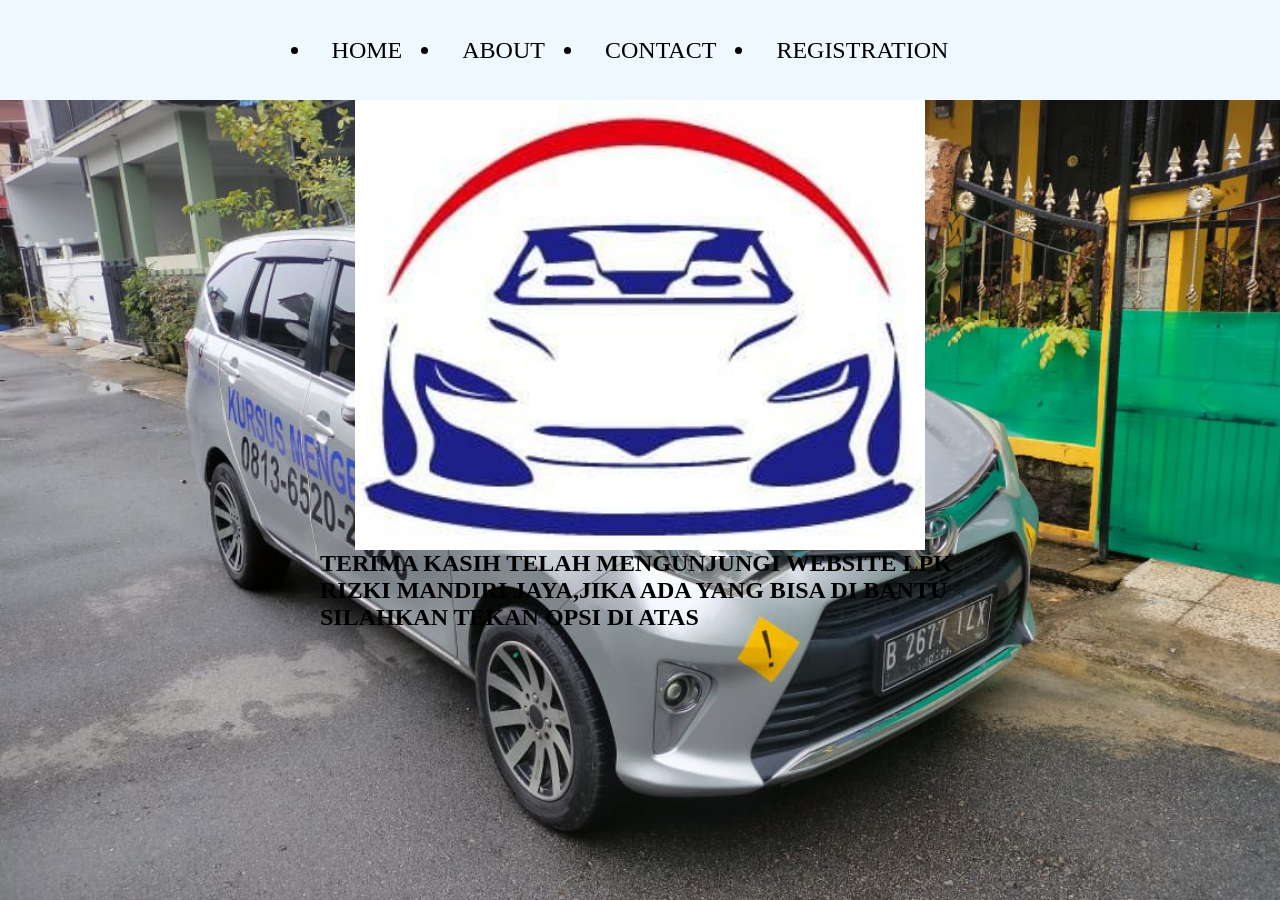
<file: index.html>
<HTML>
    <head>
        <title>PT. RIZKI MANDIRI JAYA</title>
        <link rel="stylesheet" href="style.css" />
    </head>
    <BODY>
        <div class="utama">
       <!-- NAVIGATION BAR -->
        <div class="navbar">
        <ul class="ul-navbar">
            <li class="li-navbar">
                <a href="index.html" class="a-navbar">HOME</a></li>
            <li class="li-navbar">
                <a href="about.html" class="a-navbar">ABOUT</a></li>
            <li class="li-navbar">
                <a href="contact.html" class="a-navbar">CONTACT</a></li>
            <li class="li-navbar">
                <a href="registration.html" class="a-navbar">REGISTRATION</a></li>
        </ul>
        </div>
       <!-- NAVIGATION BAR SELESAI -->
       
       <!-- CONTENT 1 -->
        <div class="logol">
            <a href="index.html">
                <img src="logo.jpeg" class="logol"/>
            </a>
        </div>
       <!-- CONTENT 1 END -->
        
       <!-- FOOTER 1 -->
        <div class="footerr">
            <h1 class="isi-footer"> TERIMA KASIH TELAH MENGUNJUNGI WEBSITE LPK RIZKI MANDIRI JAYA,JIKA ADA YANG BISA DI BANTU SILAHKAN TEKAN OPSI DI ATAS</h1>
        </div>
       <!-- FOOTER 1 END -->
        </div>
    </BODY>

</html>
</file>
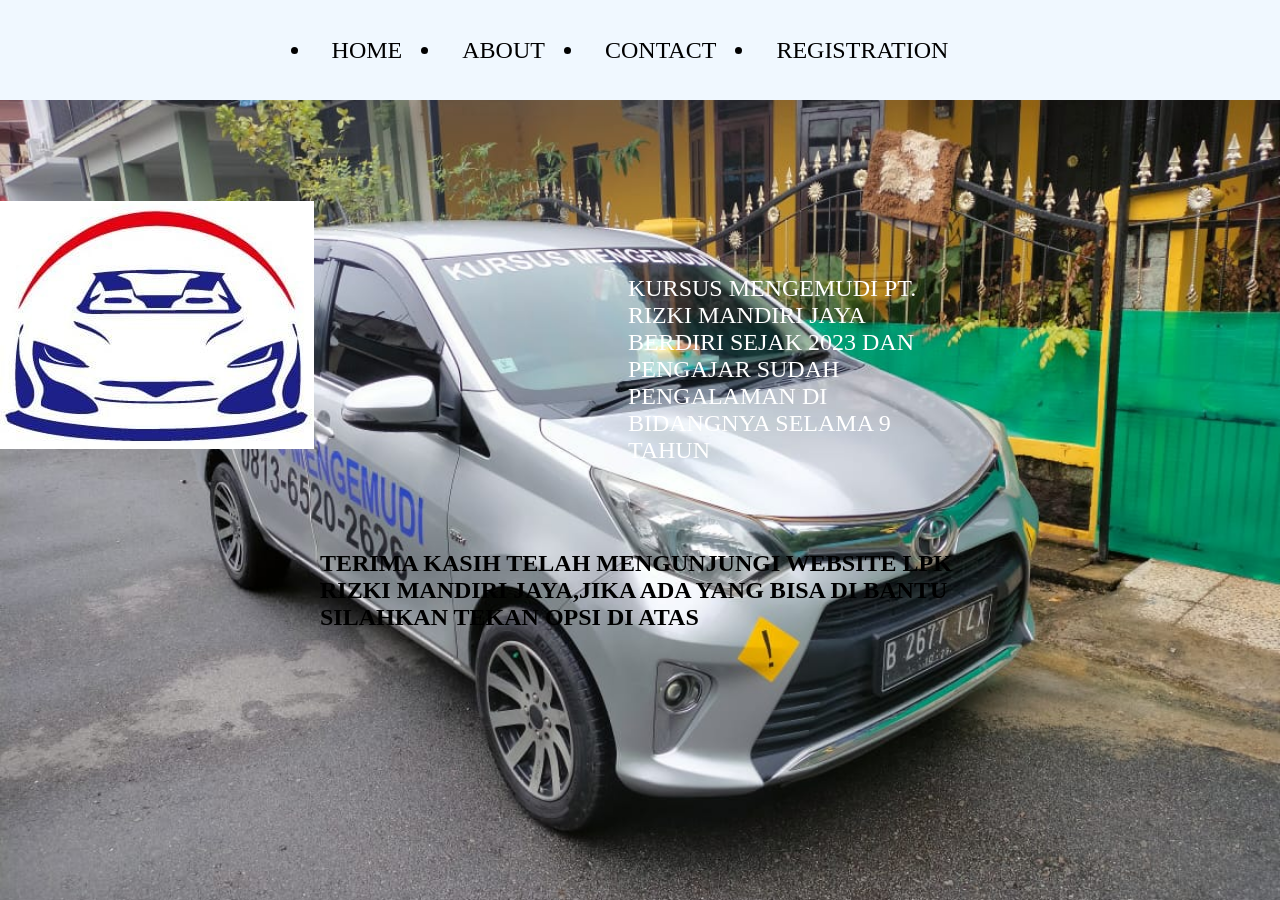
<file: about.html>
<HTML>
    <head>
        <title>PT. RIZKI MANDIRI JAYA</title>
        <link rel="stylesheet" href="style.css" />
    </head>
    <BODY>
        <div class="utama">
       <!-- NAVIGATION BAR -->
        <div class="navbar">
        <ul class="ul-navbar">
            <li class="li-navbar">
                <a href="index.html" class="a-navbar">HOME</a></li>
            <li class="li-navbar">
                <a href="about.html" class="a-navbar">ABOUT</a></li>
            <li class="li-navbar">
                <a href="contact.html" class="a-navbar">CONTACT</a></li>
            <li class="li-navbar">
                <a href="registration.html" class="a-navbar">REGISTRATION</a></li>
        </ul>
        </div>
       <!-- NAVIGATION BAR SELESAI -->
       
       <!-- CONTENT 1 -->
        <div class="logol1">
            <img src="logo.jpeg" class="img1" />
            <div class="ttg">
                <p class="ttg1">KURSUS MENGEMUDI PT. RIZKI MANDIRI JAYA BERDIRI SEJAK 2023 DAN PENGAJAR SUDAH PENGALAMAN DI BIDANGNYA SELAMA 9 TAHUN</p>
            </div>
        </div>
       <!-- CONTENT 1 END -->
        
       <!-- FOOTER 1 -->
        <div class="footerr">
            <h1 class="isi-footer"> TERIMA KASIH TELAH MENGUNJUNGI WEBSITE LPK RIZKI MANDIRI JAYA,JIKA ADA YANG BISA DI BANTU SILAHKAN TEKAN OPSI DI ATAS</h1>
        </div>
       <!-- FOOTER 1 END -->
        </div>
    </BODY>

</html>
</file>
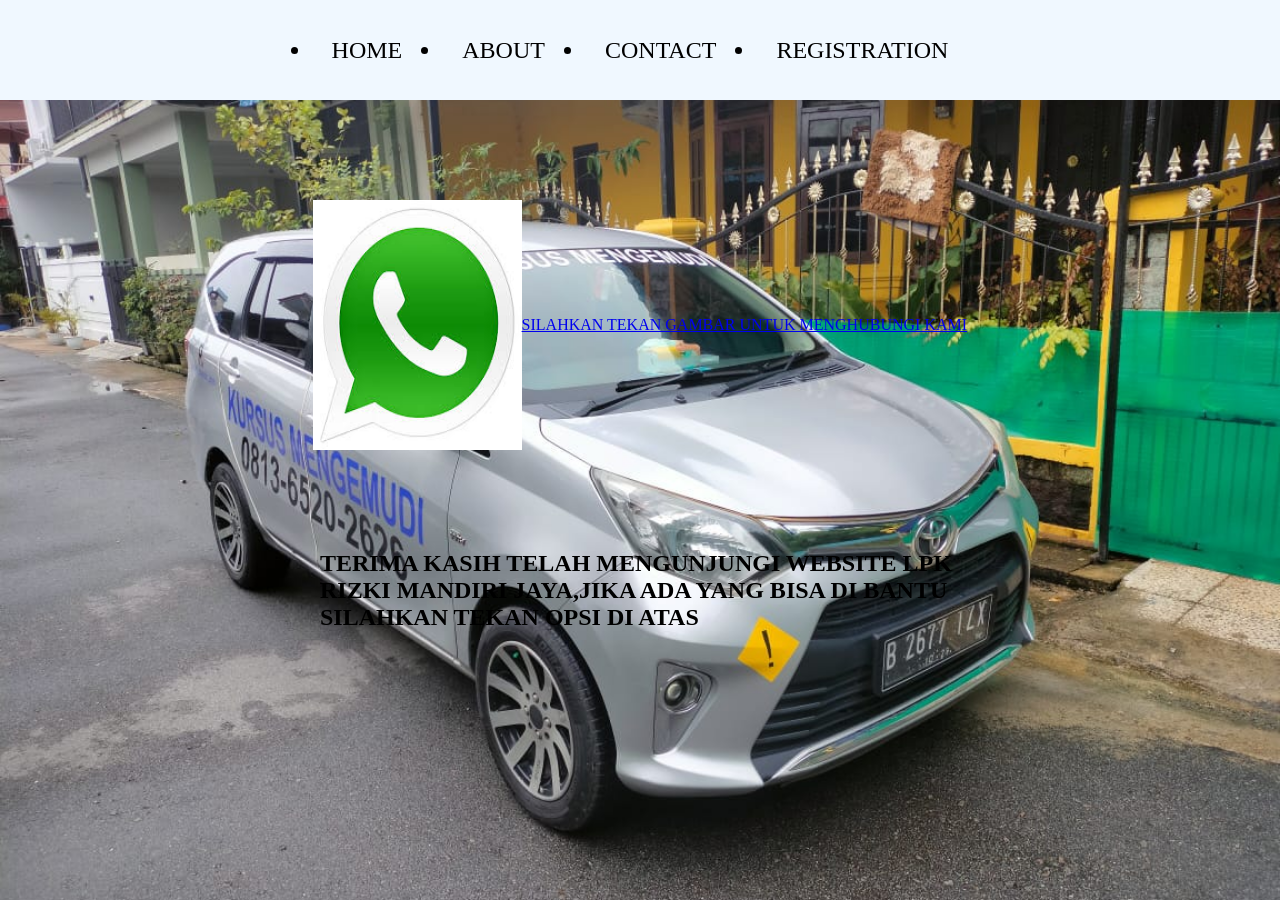
<file: contact.html>
<HTML>
    <head>
        <title>PT. RIZKI MANDIRI JAYA</title>
        <link rel="stylesheet" href="style.css" />
    </head>
    <BODY>
        <div class="utama">
       <!-- NAVIGATION BAR -->
        <div class="navbar">
        <ul class="ul-navbar">
            <li class="li-navbar">
                <a href="#" class="a-navbar">HOME</a></li>
            <li class="li-navbar">
                <a href="about.html" class="a-navbar">ABOUT</a></li>
            <li class="li-navbar">
                <a href="contact.html" class="a-navbar">CONTACT</a></li>
            <li class="li-navbar">
                <a href="registration.html" class="a-navbar">REGISTRATION</a></li>
        </ul>
        </div>
       <!-- NAVIGATION BAR SELESAI -->
       
       <!-- CONTENT 1 -->
        <div class="logol2">
            <a href="https://wa.me/6281365202626" class="a-logol">
            <img src="images.jpg" class="imgl" /> 
            <p class="11">SILAHKAN TEKAN GAMBAR UNTUK MENGHUBUNGI KAMI</p>
            </a>
        </div>
       <!-- CONTENT 1 END -->
        
       <!-- FOOTER 1 -->
        <div class="footerr">
            <h1 class="isi-footer"> TERIMA KASIH TELAH MENGUNJUNGI WEBSITE LPK RIZKI MANDIRI JAYA,JIKA ADA YANG BISA DI BANTU SILAHKAN TEKAN OPSI DI ATAS</h1>
        </div>
       <!-- FOOTER 1 END -->
        </div>
    </BODY>

</html>
</file>
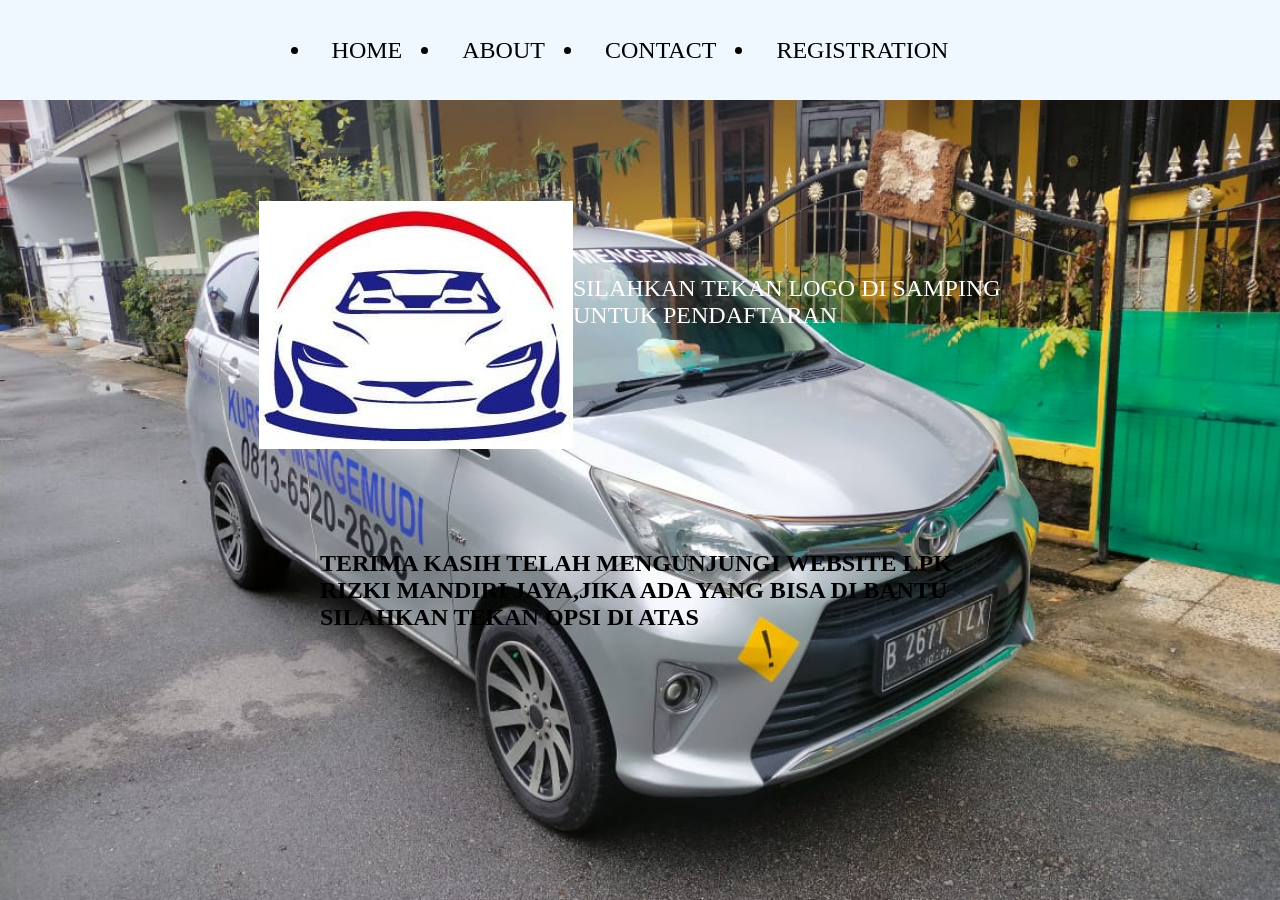
<file: registration.html>
<HTML>
    <head>
        <title>PT. RIZKI MANDIRI JAYA</title>
        <link rel="stylesheet" href="style.css" />
    </head>
    <BODY>
        <div class="utama">
       <!-- NAVIGATION BAR -->
        <div class="navbar">
        <ul class="ul-navbar">
            <li class="li-navbar">
                <a href="index.html" class="a-navbar">HOME</a></li>
            <li class="li-navbar">
                <a href="about.html" class="a-navbar">ABOUT</a></li>
            <li class="li-navbar">
                <a href="contact.html" class="a-navbar">CONTACT</a></li>
            <li class="li-navbar">
                <a href="registration.html" class="a-navbar">REGISTRATION</a></li>
        </ul>
        </div>
       <!-- NAVIGATION BAR SELESAI -->
       
       <!-- CONTENT 1 -->
        <div class="logol">
            <a href="https://docs.google.com/forms/d/e/1FAIpQLScllF-nbmSjkC1YcdeBmKiTC6HoXi8mt3gT3qEJJogNmnzuiA/viewform?usp=publish-editor" class="a-logol">
             <img src="logo.jpeg"/>
            </a>
            <p class="ttg1">SILAHKAN TEKAN LOGO DI SAMPING UNTUK PENDAFTARAN</p>
        </div>
       <!-- CONTENT 1 END -->
        
       <!-- FOOTER 1 -->
        <div class="footerr">
            <h1 class="isi-footer"> TERIMA KASIH TELAH MENGUNJUNGI WEBSITE LPK RIZKI MANDIRI JAYA,JIKA ADA YANG BISA DI BANTU SILAHKAN TEKAN OPSI DI ATAS</h1>
        </div>
       <!-- FOOTER 1 END -->
        </div>
    </BODY>

</html>
</file>
<file: style.css>
*,html {
    margin: 0;
    padding: 0;
}
body {
    background-image: url(latar.jpeg);
    background-size: cover;
}

.navbar {
    background-color: aliceblue;\
    width: 100%;
    height: 100px;
}

.ul-navbar {
    display: flex;
    height: 100px;
    justify-content: center;
    align-items: center;
}

.li-navbar {
    padding: 20px;
    margin: 10px;
    color: black;
    font-size: 150%;
}

.li-navbar :hover {
    background-color: rgb(40, 108, 203) ;
    transition: .1s ease-in-out;
    transition-delay: .1s ;
    border-radius: 8px;
}

.a-navbar {
    color: black;
    text-decoration: none;
}

.logol {
   color: rgb(81, 139, 255);
    display: flex;
    justify-content: center;
    align-items: center;
    height: 50vh;
}

.imgl {
    width: 30%;
    height: 30%;
    height: 250px;
}

.footerr {
    display: flex;
    justify-content: center;
    align-items: center;
}

.isi-footer {
   font-size: x-large;
    color: rgb(0, 0, 0);
    width: 50%;
    height: 50%;
}

.imgl1 {
    width: 20%;
    height: 20%;
    height: 200px;
}

.logol1 {
    color: rgb(255, 255, 255);
    display: flex;
    justify-content: center;
    align-items: center;
    height: 50vh;  
}

.ttg {
    display: flex;
    justify-content: center;
    align-items: center;
    height: 50vh;
}

.ttg1 {
    color: white;
    width: 35%;
    height: 35%;
    height: 100px; 
    font-size: 150%;
}

.11 {
   color: rgb(81, 139, 255);
    width: 35%;
    height: 35%;
    height: 100px; 
    font-size: 200%; 
}

.logol2 {
    display: flex;
    justify-content: center;
    align-items: center;
    height: 50vh;
}

.a-logol {
     display: flex;
    justify-content: center;
    align-items: center;
    height: 50vh;
}
</file>
